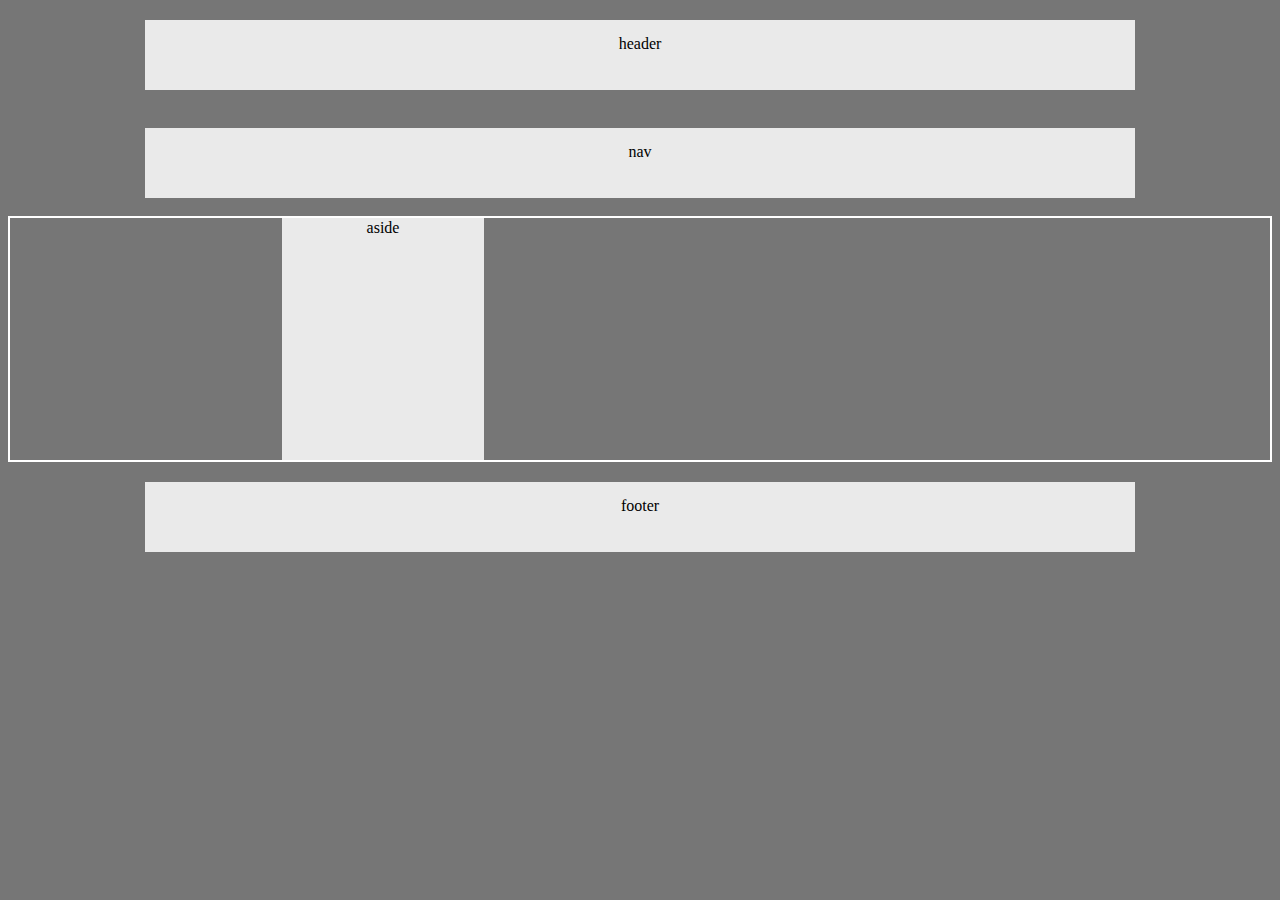
<file: floats1.html>
<!DOCTYPE html>
<html>
<head>
<title>Page Title</title>

<link rel="stylesheet" type="text/css" href="floats1.css">

</head>

<body> 
  <div class="div">header</div>
  <br>
  <div class="div">nav</div>
  <br>

  <section class="flex-container" style="padding: 0 172px">
<!-- 	<div class ="div2 flex-child">section <p>h1,h2,h3</p>
	 <br>
	 <p>p</p>
	</div>
		
	<aside class="aside flex-child">aside</aside>
	<br>
	<div class="div">article </div> -->

	<div class="aside">aside</div> 

  </section>
   
  

 
  <div class="div">footer</div>
  </body>
</html>
</file>
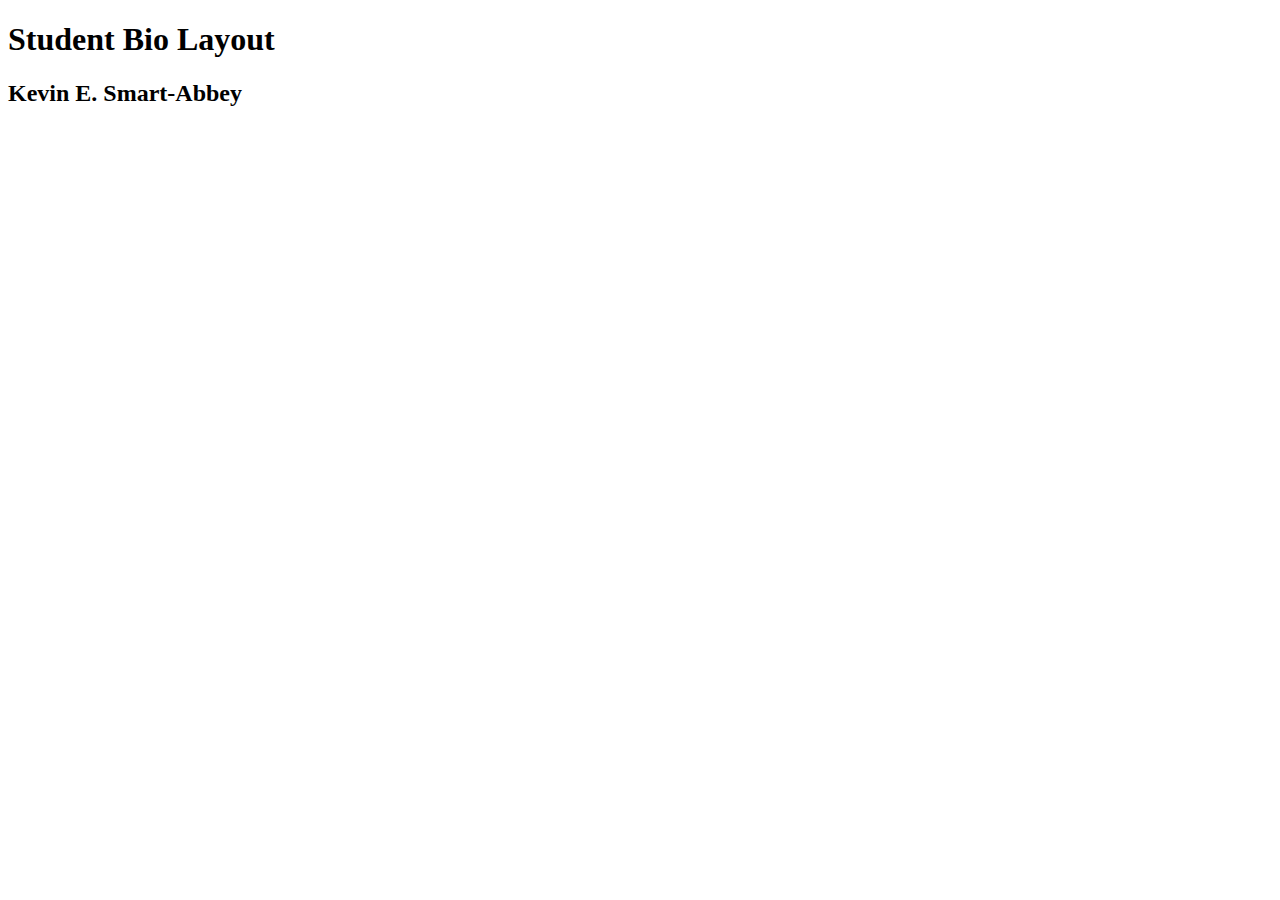
<file: StudentBioLayout.html>
<!DOCTYPE html>
<html>
<header>
	<strong><title> Student Bio Layout</title></strong>
</header>
  
    <strong><h1> Student Bio Layout </h1></strong>

<div class="container"> 
   <section id="Main Bio">
     <strong><h2>Kevin E. Smart-Abbey</h2></strong>

 
<body>

</body>
</html>
</file>
<file: floats1.css>
body {
		background-color:#767676;
	}
		

	.div {
		margin-left: auto;
		margin-right: auto;
		background: #EAEAEA;
		color: black;
		height: 40px;
		width:960px;
		text-align: center;
		padding: 15px;
		margin-top:20px;
	}

	.flex-container {
		display: flex;
		justify-content: space-between;
		border: 2px solid white;

	}

	.flex-child {
		flex: 1 0 40%;
	}

	.div2{
		border: 1px solid #EAEAEA;
		height: 240px;
		text-align: center;
		color:black;
		background-color: #EAEAEA;
	}

	.aside {
		border: 1px solid #EAEAEA;
		height: 240px;
		text-align: center;
		color:black;
		background: #EAEAEA;
		width: 200px;
		margin-left: 100px;
	}

    .footer  {
	    border: 1px solid #EAEAEA;
		height: 240px;
		text-align: center;
		color:black;
		background: #EAEAEA;
		width: 430px;
}
		
    .div3
</file>
